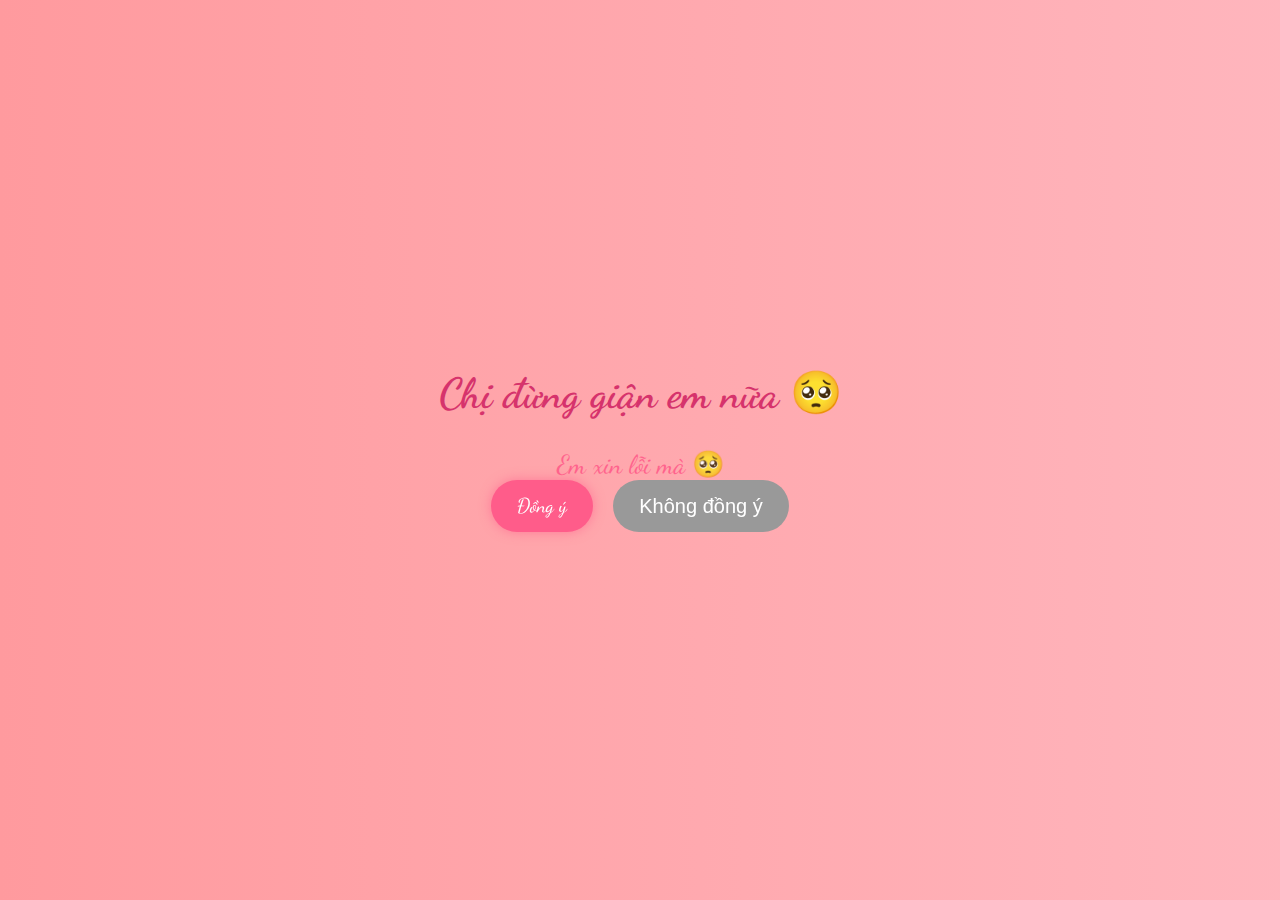
<file: index.html>
<!DOCTYPE html>
<html lang="vi">
<head>
    <meta charset="UTF-8">
    <title>Xin lỗi nha</title>
    <meta name="viewport" content="width=device-width, initial-scale=1.0">

    <!-- Font đẹp -->
    <link href="https://fonts.googleapis.com/css2?family=Dancing+Script:wght@600;700&display=swap" rel="stylesheet">

    <link rel="stylesheet" href="style.css">
</head>
<body>
<!-- Overlay hiệu ứng -->
    <div class="overlay" id="overlay"></div>

    <div class="container">
        <h1 id="mainText" class="pulse">Chị đừng giận em nữa 🥺</h1>
        <p class="sub-text">Em xin lỗi mà 🥺</p>

        <div class="buttons">
            <a href="agree.html" class="btn agree glow" id="agreeBtn">Đồng ý</a>
            <button class="btn no" id="no">Không đồng ý</button>
        </div>
    </div>

</body>
</html>
</file>
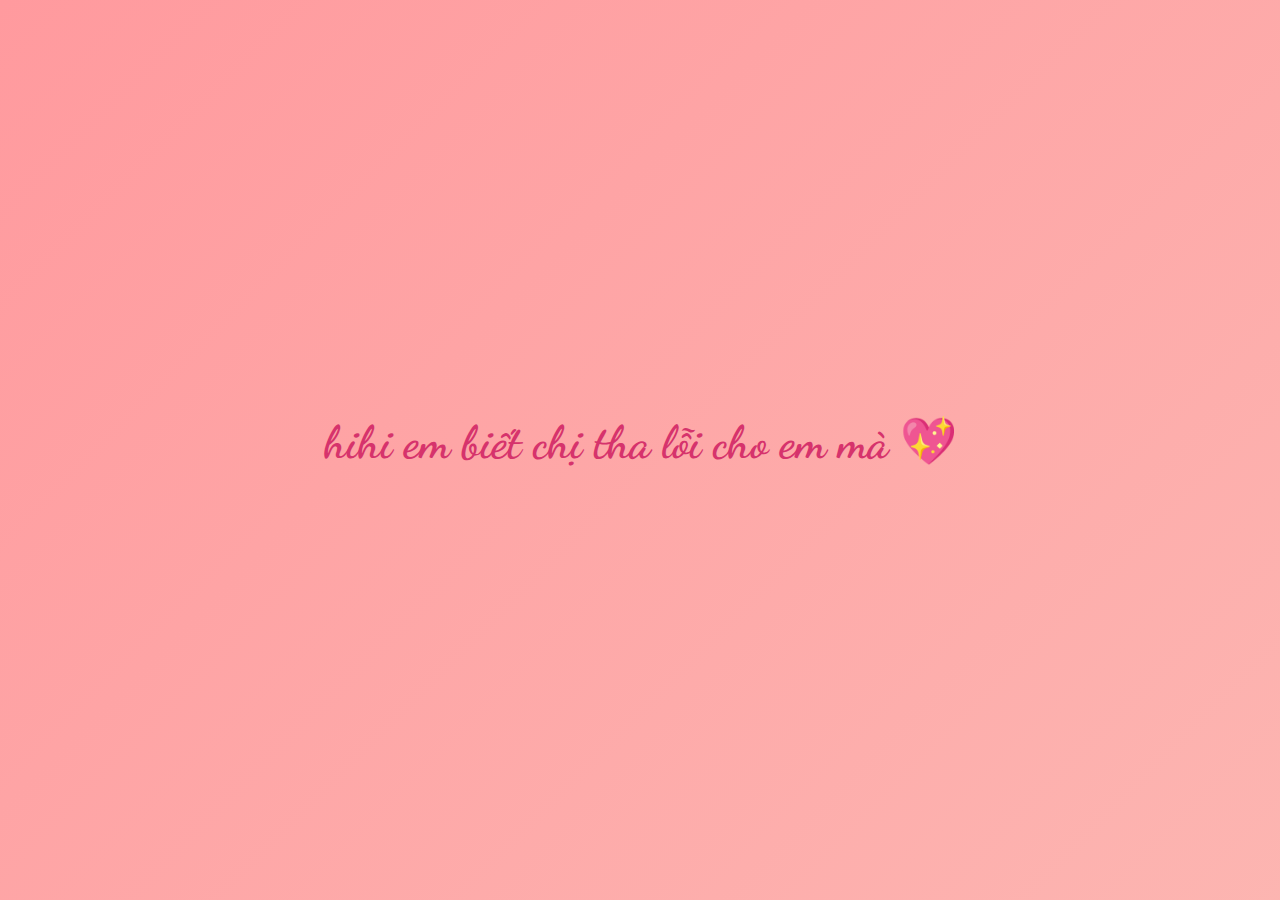
<file: agree.html>
<!DOCTYPE html>
<html lang="vi">
<head>
    <meta charset="UTF-8">
    <title>Cảm ơn nha</title>
    <meta name="viewport" content="width=device-width, initial-scale=1.0">

    <!-- Font đẹp -->
    <link href="https://fonts.googleapis.com/css2?family=Dancing+Script:wght@600;700&display=swap" rel="stylesheet">

    <style>
        * {
            margin: 0;
            padding: 0;
            box-sizing: border-box;
        }

        body {
            min-height: 100vh;
            display: flex;
            justify-content: center;
            align-items: center;
            background: linear-gradient(135deg, #ff9a9e, #fad0c4, #ffd1dc);
            background-size: 400% 400%;
            animation: bgMove 10s ease infinite;
            font-family: 'Dancing Script', cursive;
        }

        @keyframes bgMove {
            0% { background-position: 0% 50%; }
            50% { background-position: 100% 50%; }
            100% { background-position: 0% 50%; }
        }

        .box {
            text-align: center;
            animation: fadeIn 1.5s ease;
        }

        h1 {
            font-size: 46px;
            color: #d6336c;
            margin-bottom: 16px;
            animation: pulse 2s infinite;
        }

        h2 {
            font-size: 30px;
            color: #ff5c8a;
            opacity: 0.9;
        }

        @keyframes pulse {
            0%, 100% { transform: scale(1); }
            50% { transform: scale(1.05); }
        }

        @keyframes fadeIn {
            from {
                opacity: 0;
                transform: translateY(20px);
            }
            to {
                opacity: 1;
                transform: translateY(0);
            }
        }
    </style>
</head>
<body>

    <div class="box">
        <h1>hihi em biết chị tha lỗi cho em mà 💖</h1>
    </div>

</body>
</html>
</file>
<file: style.css>
* {
    margin: 0;
    padding: 0;
    box-sizing: border-box;
}

body {
    min-height: 100vh;
    display: flex;
    justify-content: center;
    align-items: center;
    background: linear-gradient(270deg, #ffc0cb, #ffb6c1, #ffd1dc);
    background-size: 400% 400%;
    animation: bgMove 10s ease infinite;
    font-family: 'Dancing Script', cursive;
}

@keyframes bgMove {
    0% { background-position: 0% 50%; }
    50% { background-position: 100% 50%; }
    100% { background-position: 0% 50%; }
}

.container {
    text-align: center;
}

h1 {
    font-size: 42px;
    color: #d6336c;
    margin-bottom: 30px;
}

.buttons {
    display: flex;
    gap: 20px;
    justify-content: center;
}

.btn {
    padding: 14px 26px;
    font-size: 20px;
    border-radius: 30px;
    border: none;
    cursor: pointer;
    text-decoration: none;
    color: white;
    user-select: none;
}

.agree {
    background: #ff5c8a;
}

.no {
    background: #999;
    position: relative;
}

body {
    background: linear-gradient(270deg, #ffb6c1, #ffc0cb, #ffd1dc, #ff9a9e);
    background-size: 600% 600%;
    animation: bgMove 12s ease infinite;
}

.hearts {
    position: fixed;
    inset: 0;
    overflow: hidden;
    pointer-events: none;
}

.heart {
    position: absolute;
    bottom: -20px;
    font-size: 20px;
    color: rgba(255, 92, 138, 0.7);
    animation: fly 6s linear infinite;
}

@keyframes fly {
    0% {
        transform: translateY(0) scale(1);
        opacity: 1;
    }
    100% {
        transform: translateY(-120vh) scale(1.5);
        opacity: 0;
    }
}

.pulse {
    animation: pulse 1.8s infinite;
}

@keyframes pulse {
    0%, 100% {
        transform: scale(1);
    }
    50% {
        transform: scale(1.05);
    }
}

.glow {
    box-shadow: 0 0 12px rgba(255, 92, 138, 0.6);
    animation: glow 2s infinite;
}

@keyframes glow {
    0% {
        box-shadow: 0 0 10px rgba(255, 92, 138, 0.4);
    }
    50% {
        box-shadow: 0 0 25px rgba(255, 92, 138, 0.8);
    }
    100% {
        box-shadow: 0 0 10px rgba(255, 92, 138, 0.4);
    }
}

.sub-text {
    margin-top: 10px;
    font-size: 26px;
    color: #ff5c8a;
    opacity: 0.9;
    animation: fadeIn 2s ease;
}

@keyframes fadeIn {
    from {
        opacity: 0;
        transform: translateY(10px);
    }
    to {
        opacity: 0.9;
        transform: translateY(0);
    }
}

.overlay {
    position: fixed;
    inset: 0;
    background: rgba(255, 182, 193, 0.85);
    opacity: 0;
    pointer-events: none;
    transition: opacity 0.4s ease;
    z-index: 10;
}

.overlay.show {
    opacity: 1;
}

.agree.clicked {
    animation: clickPop 0.4s ease;
}

@keyframes clickPop {
    0% {
        transform: scale(1);
    }
    40% {
        transform: scale(1.15);
    }
    70% {
        transform: scale(0.95);
    }
    100% {
        transform: scale(1.05);
    }
}

/* Đảm bảo nút luôn bấm được */
.buttons,
.btn {
    position: relative;
    z-index: 9999;
}

/* Overlay + hiệu ứng không được chặn click */
.overlay,
.hearts {
    pointer-events: none;
}
</file>
